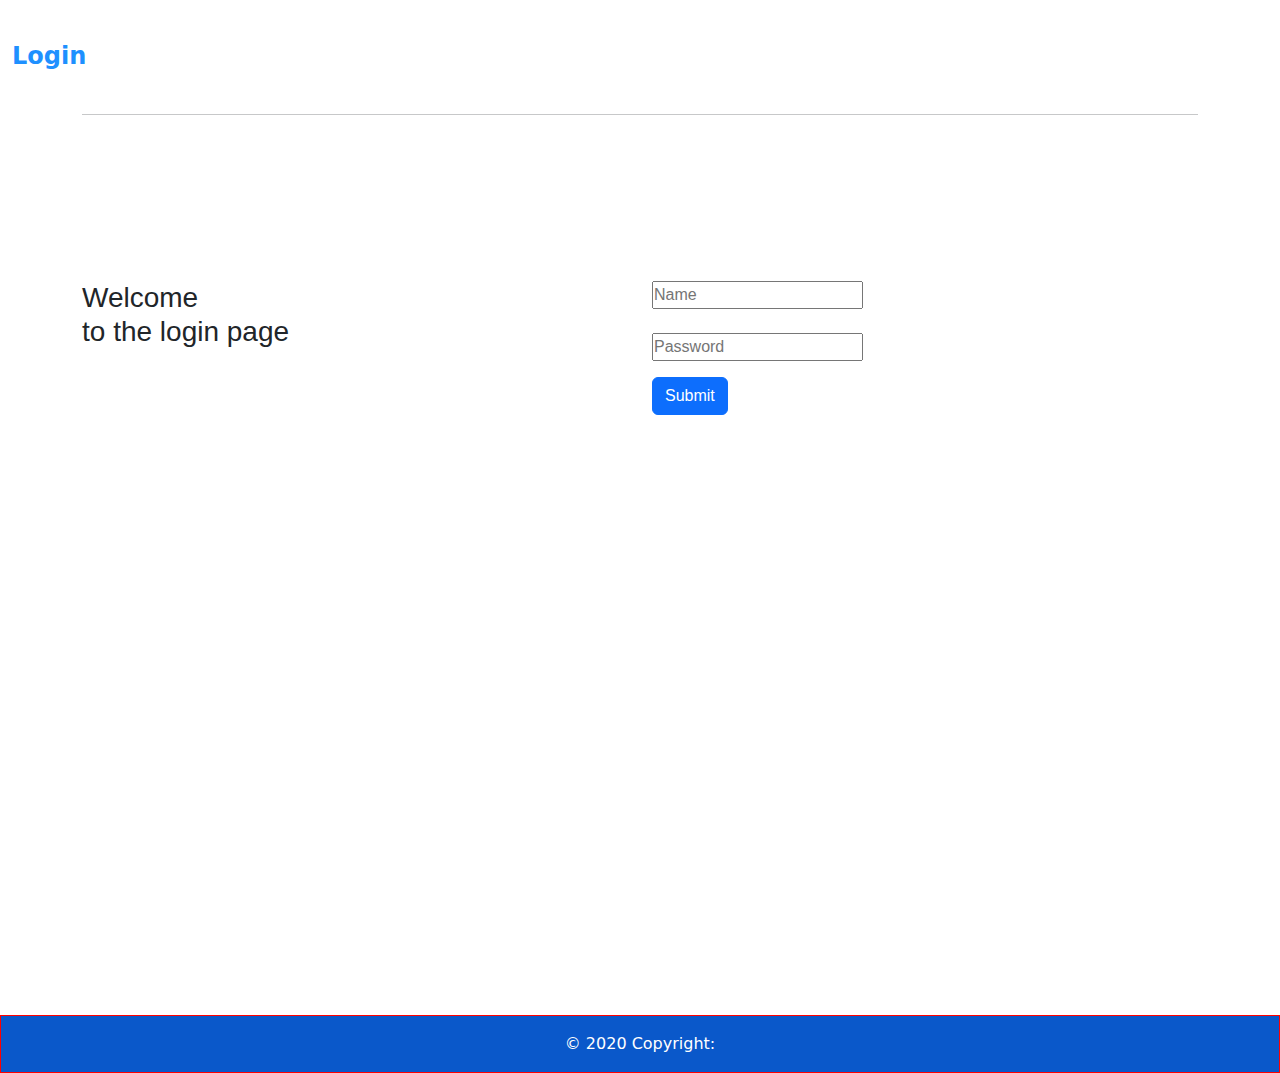
<file: index.html>
<!DOCTYPE html>
<html lang="en">
<head>
    <meta charset="UTF-8">
    <meta http-equiv="X-UA-Compatible" content="IE=edge">
    <meta name="viewport" content="width=device-width, initial-scale=1.0">
    <title>Document</title>
    <link rel="stylesheet" href="style.css">
    <link rel="stylesheet" href="bootstrap.min.css">
</head>
<body>
    <nav class="navbar navbar-expand-lg">
        <div class="container-fluid">
          <button class="navbar-toggler"  type="button" data-bs-toggle="collapse" data-bs-target="#navbarToggler" aria-controls="navbarToggler" aria-expanded="false" aria-label="Toggle navigation">
            <span class="navbar-toggler-icon"></span>
          </button>
          <div class="collapse navbar-collapse" id="navbarToggler">
            <strong><p id="login">Login</p></strong>
            <ul class="navbar-nav me-5 ms-auto mb-2 mb-lg-0 px-5">
            </ul>
          </div>
        </div>
    </nav>
        <div class="container">
        <hr>
        <div class="row">
            <div class="col-sm">
                <h3>Welcome <br> to the login page</h3>
            </div>
            <div class="col-sm" id="col-1">
                <form>
                    <input type="text" placeholder="Name" id="username">
                    <br>
                    <br>
                    <input type="password" placeholder="Password" id="password">
                    <br>
                    <p id="error-message"></p>
                    <input class="btn btn-primary" type="button" value="Submit" onclick="redirectToPage()">
                </form>
            </div>
        </div>    
    </div>
    <script src="script.js"></script>
    <footer class="sticky-footer bg-primary text-white text-center text-lg-start">
        <!-- Copyright -->
        <div class="text-center p-3" style="background-color: rgba(0, 0, 0, 0.2);">
          © 2020 Copyright:
          <a class="text-dark" href="https://mdbootstrap.com/"></a>
        </div>
        <!-- Copyright -->
      </footer>
      
</body>
</html>
</file>
<file: style.css>
*{
    margin: 0px;
    padding: 0px;
}
.container{
    width: 1300px;
    margin-left: auto;
    margin-right: auto;
    font-family:'Lucida Sans', 'Lucida Sans Regular', 'Lucida Grande', 'Lucida Sans Unicode', Geneva, Verdana, sans-serif;
}
#login{
    /* text-align: center; */
    padding-top: 30px;
    font-size:x-large;
    color: dodgerblue;
}
nav{
    width: 1300px;
    margin-left: auto;
    margin-right: auto;
}
form{
    float: inline-start;
    margin-top: 150px;
    width: 400px;
}
h3{
    text-align: left;
    padding-top: 150px;
}
footer{
    margin-top: 600px;
    border: 1px red solid;
}
li{
    float: right;
}
</file>
